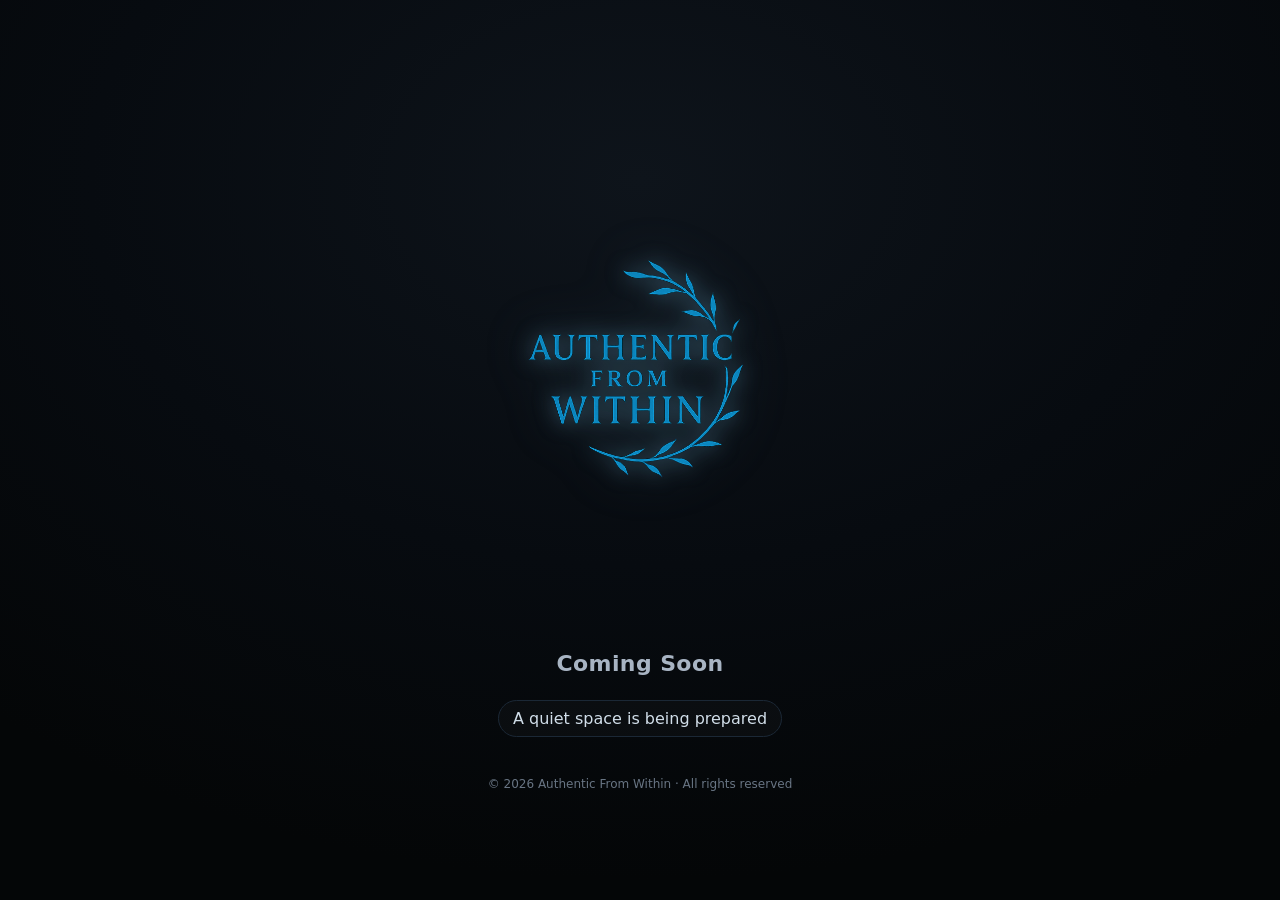
<file: index.html>
<!doctype html>
<html lang="en">
<head>
  <meta charset="utf-8">
  <meta name="viewport" content="width=device-width, initial-scale=1">
  <meta name="robots" content="noindex,nofollow">
  <title>Authentic From Within — Coming Soon</title>
  <style>
    :root{--bg:#040607;--fg:#e7eef7;--muted:#a8b4c3;--accent:#69a8c9;}
    html,body{height:100%;margin:0}
    body{
      background: radial-gradient(1000px 700px at 50% 20%, #0e141b 0%, #070b10 55%, #040607 100%);
      color:var(--fg);
      font-family: ui-sans-serif, system-ui, -apple-system, Segoe UI, Roboto, Helvetica, Arial;
      display:flex;align-items:center;justify-content:center; text-rendering:optimizeLegibility;
    }
    .wrap{display:flex;flex-direction:column;align-items:center;gap:22px; text-align:center; padding:32px}
    .logo-wrap{position:relative; width:min(78vw, 520px)}
    .logo-wrap img{
      width:100%; height:auto; display:block; margin:0 auto;
      filter: drop-shadow(0 0 10px rgba(105,168,201,0.55)) drop-shadow(0 0 24px rgba(105,168,201,0.25));
      animation: glow 3.6s ease-in-out infinite;
    }
    @keyframes glow {
      0%,100% { filter: drop-shadow(0 0 10px rgba(105,168,201,0.55)) drop-shadow(0 0 24px rgba(105,168,201,0.20)); transform: translateZ(0)}
      50%     { filter: drop-shadow(0 0 18px rgba(105,168,201,0.85)) drop-shadow(0 0 36px rgba(105,168,201,0.35)); }
    }
    h1{ margin:0; font-weight:600; letter-spacing:0.4px; font-size: clamp(18px, 2.6vw, 22px); color:var(--muted)}
    .soon{ display:inline-block; margin-top:2px; padding:8px 14px; border:1px solid #1b2836; border-radius:999px;
            color:#d1dee9; background:rgba(255,255,255,0.02); font-size: clamp(14px, 2.4vw, 16px)}
    footer{ margin-top:18px; font-size:12px; color:#7a8899; opacity:0.85 }
  </style>
</head>
<body>
  <main class="wrap" role="main" aria-label="Coming Soon">
    <div class="logo-wrap">
      <!-- Drop your logo file in this folder and name it 'logo.png' -->
      <img src="./logo.png" alt="Authentic From Within logo" />
    </div>
    <h1>Coming Soon</h1>
    <div class="soon" aria-live="polite">A quiet space is being prepared</div>
    <footer>© <span id="y"></span> Authentic From Within · All rights reserved</footer>
  </main>
  <script>document.getElementById('y').textContent = new Date().getFullYear();</script>
</body>
</html>
</file>
